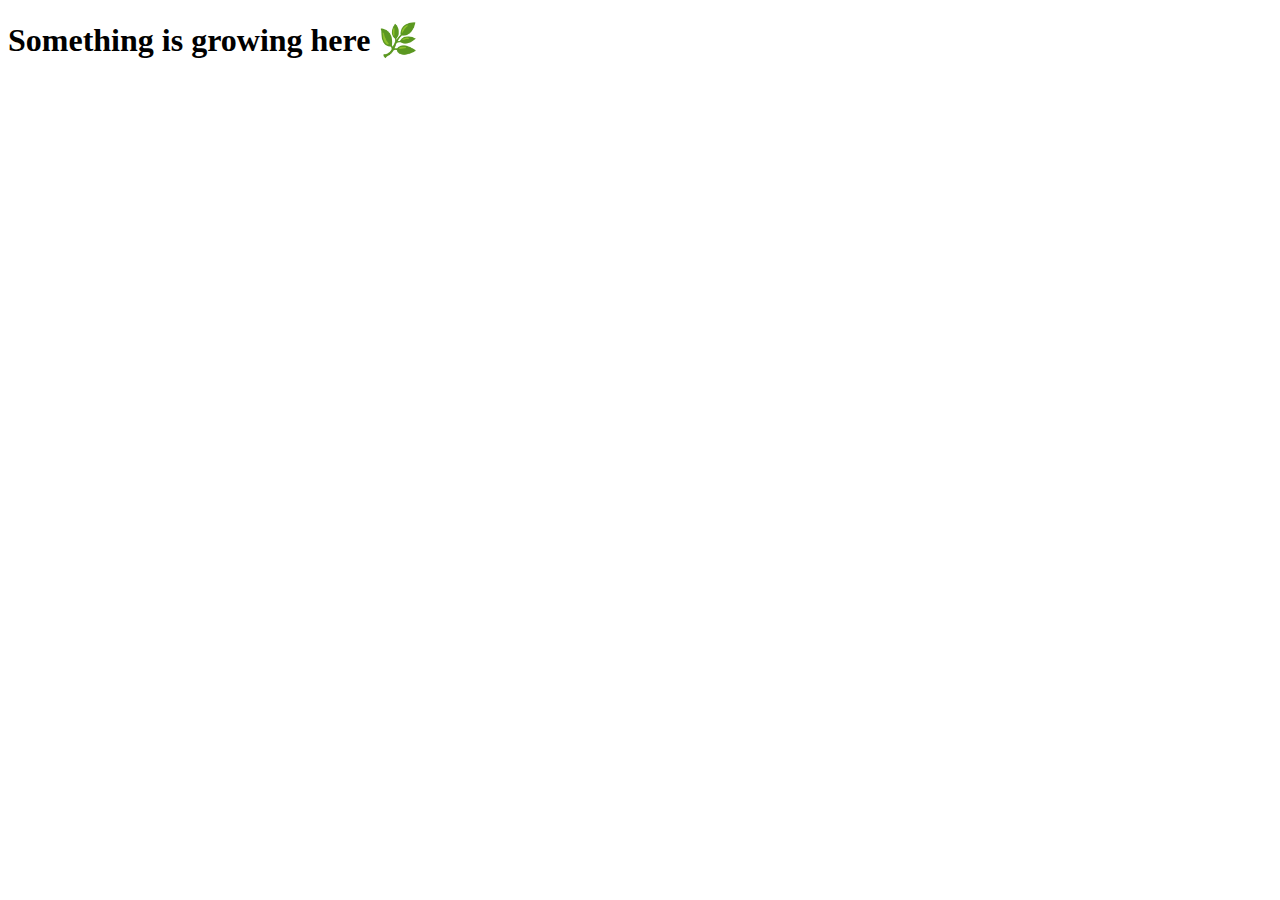
<file: index.html>
<!DOCTYPE html>
<html lang="en">
<head>
  <meta charset="UTF-8">
  <title>Coming Soon</title>
  <link rel="stylesheet" href="style.css">
</head>
<body>
  <h1>Something is growing here 🌿</h1>
</body>
</html>
</file>
<file: style.css>
body {
    font-family: georgia, serif;
    color: #000000;}

a {text-decoration:none;color:#000;}
a:hover {color:pink;}
</file>
